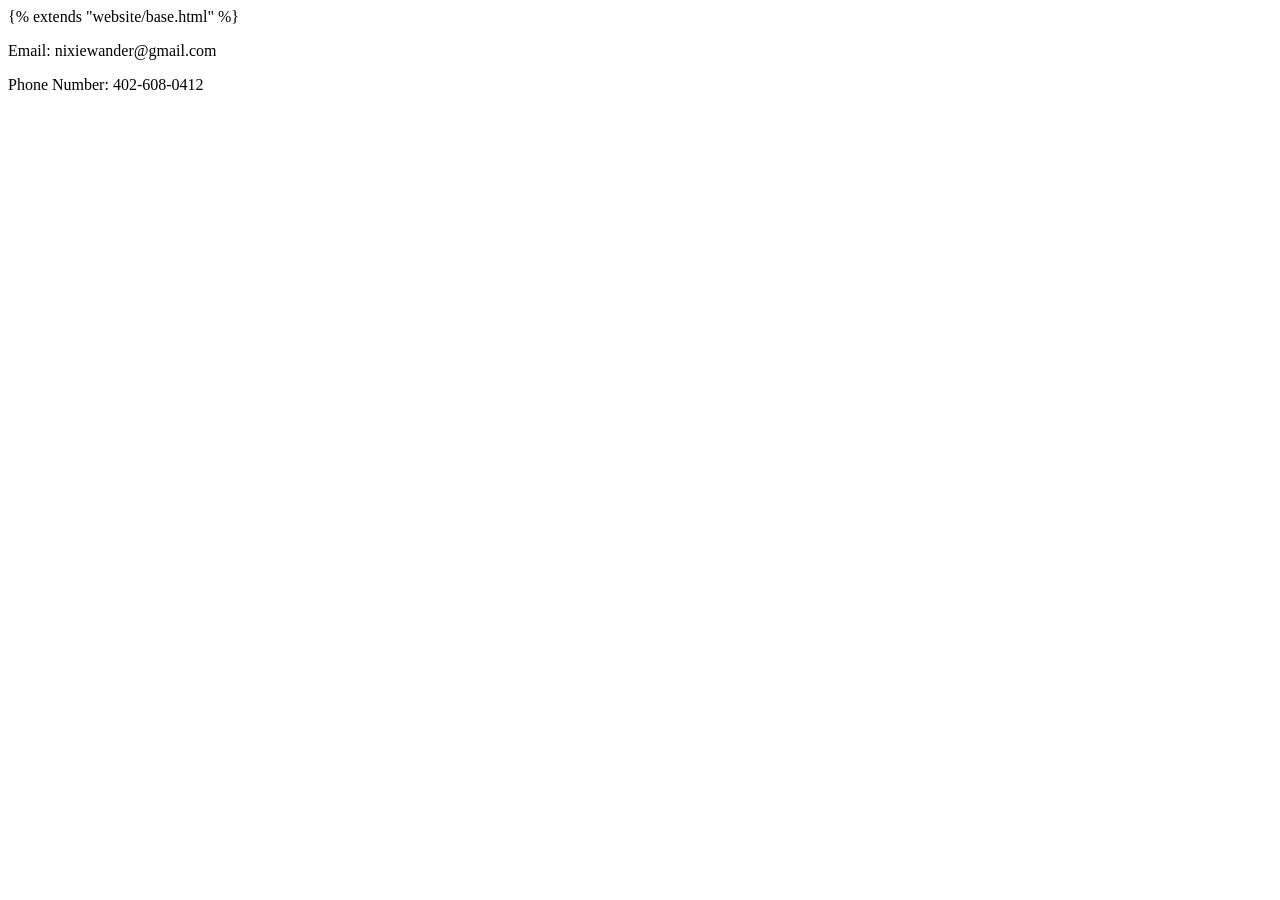
<file: website/templates/contact.html>
<!DOCTYPE html>
<html lang="en">
{% extends "website/base.html" %}
<head>
    <meta charset="UTF-8">
    <title>Contact Info</title>
</head>
<body>
<p>Email: nixiewander@gmail.com</p>
<p>Phone Number: 402-608-0412</p>

</body>
</html>
</file>
